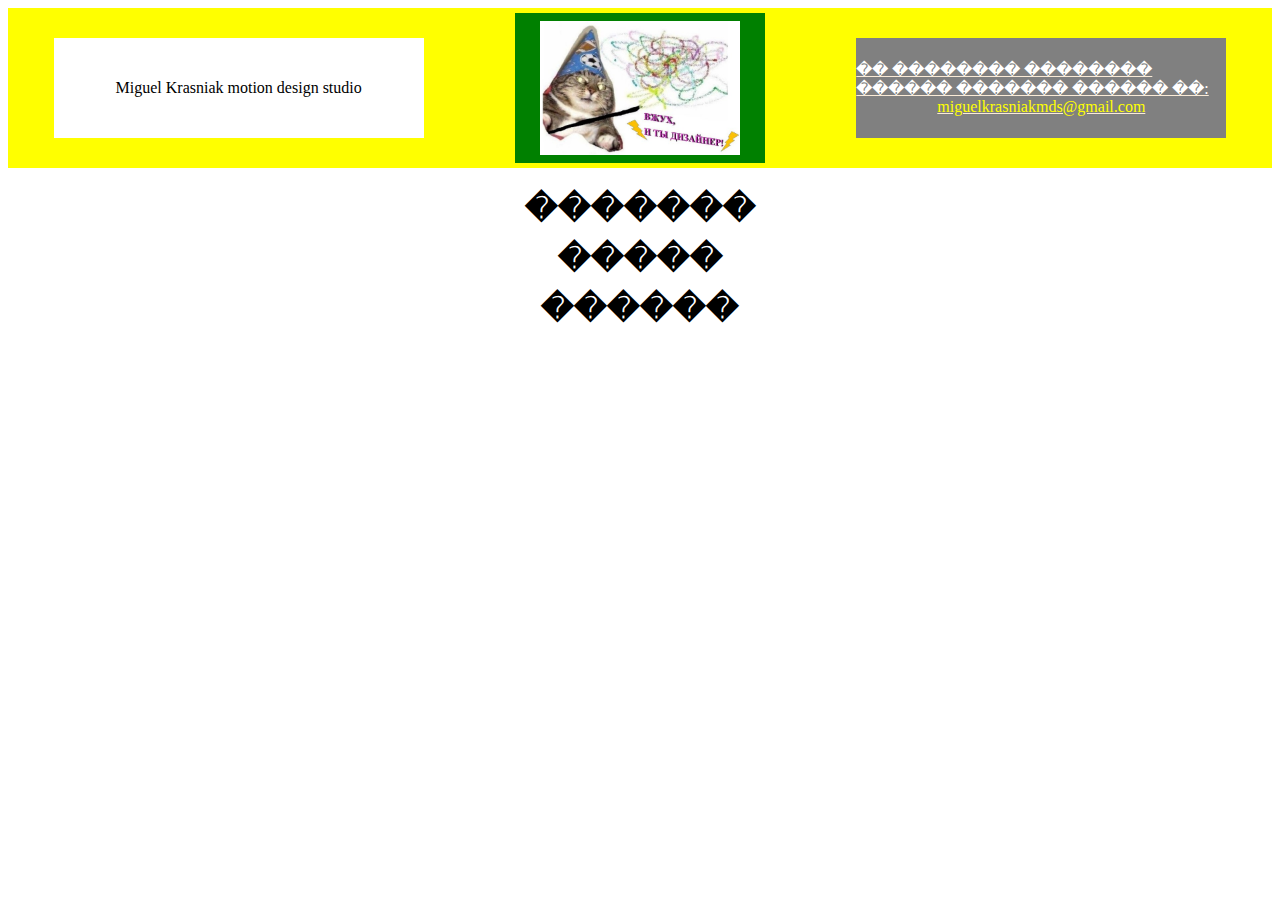
<file: fastStart/index.html>
<!DOCTYPE html>
<html lang="en">
<head>
    <meta charset="UTF-8">
    <meta http-equiv="X-UA-Compatible" content="IE=edge">
    <meta name="viewport" content="width=device-width, initial-scale=1.0">
    <title>M. K. Motion Design</title>
    <link rel="stylesheet" href="/fastStart/main.css">
</head>
<body>
    <section class="hero_header"> 
        <header class="header">
            <a href="#" class="logo">
                <img src="/fastStart/images/header/header_cat_image.jpg" 
                class="logo_pic" alt="M. K. MDS logo" style="width:200px">
            </a>
            <a class="header_title">Miguel Krasniak motion design studio</a>
            <a href="mailto:miguelkrasniakmds@gmail.com" class="mail">
                <div class="mail__title">�� �������� �������� ������ ������� ������ ��:</div>
                <div class="mail__link">miguelkrasniakmds@gmail.com</div>
            </a>
        </header>
            <div class="pics-slider">
                <div class="pics-slider__item">
                    <h1 class="lined-text">
                        <div class="lined-text__word">�������</div>
                        <div class="lined-text__word">�����</div>
                        <div class="lined-text__word">������</div>
                    </h1>
                </div>
            </div>
    </section>
</body>
</html>
</file>
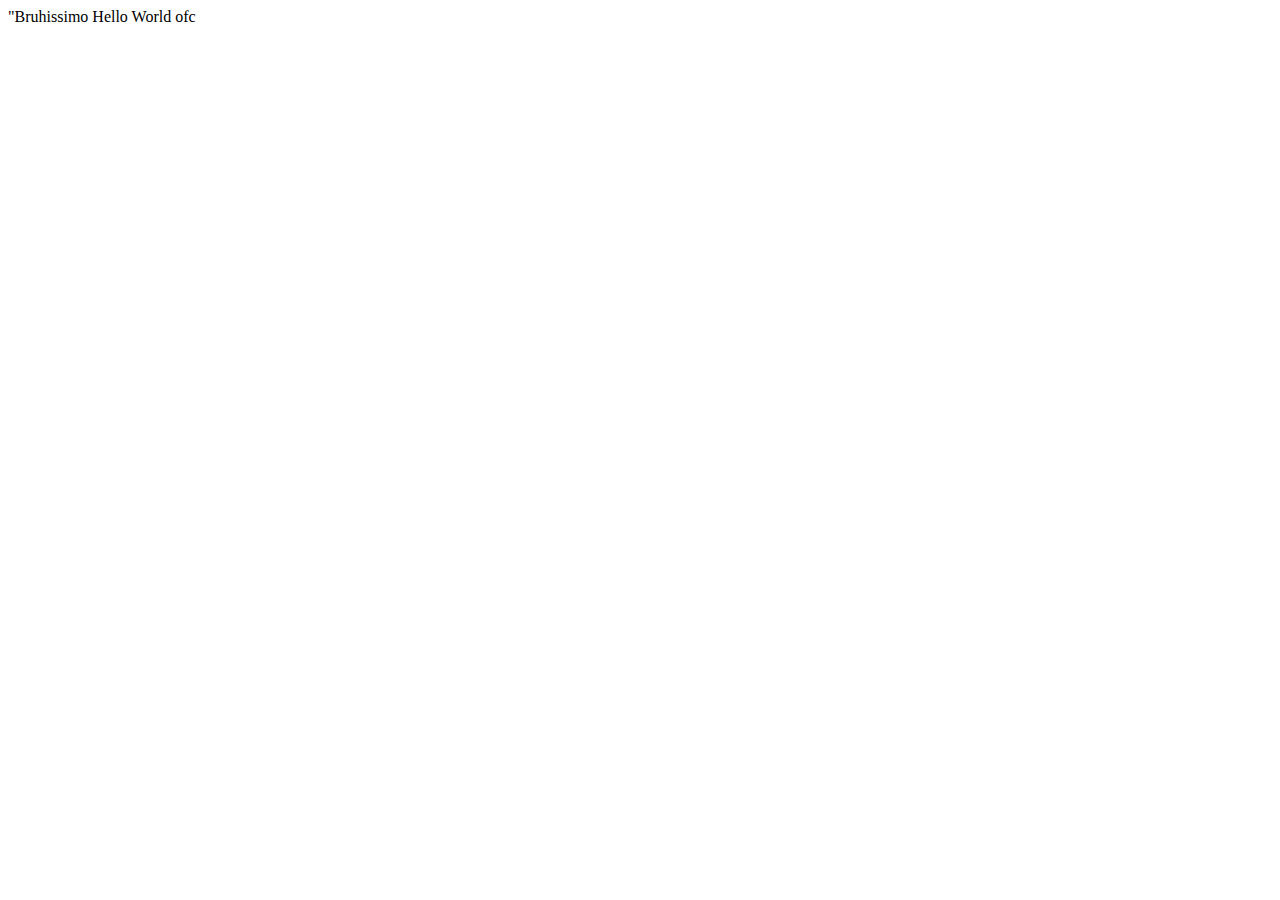
<file: js/lesson1html.html>
<!DOCTYPE html>
<html lang="en">
<head>
    <meta charset="UTF-8">
    <meta http-equiv="X-UA-Compatible" content="IE=edge">
    <meta name="viewport" content="width=device-width, initial-scale=1.0">
    <title>Document</title>
</head>
<body>
"Bruhissimo
Hello World ofc

<script src="lesson1.js"></script>
</body>
</html>
</file>
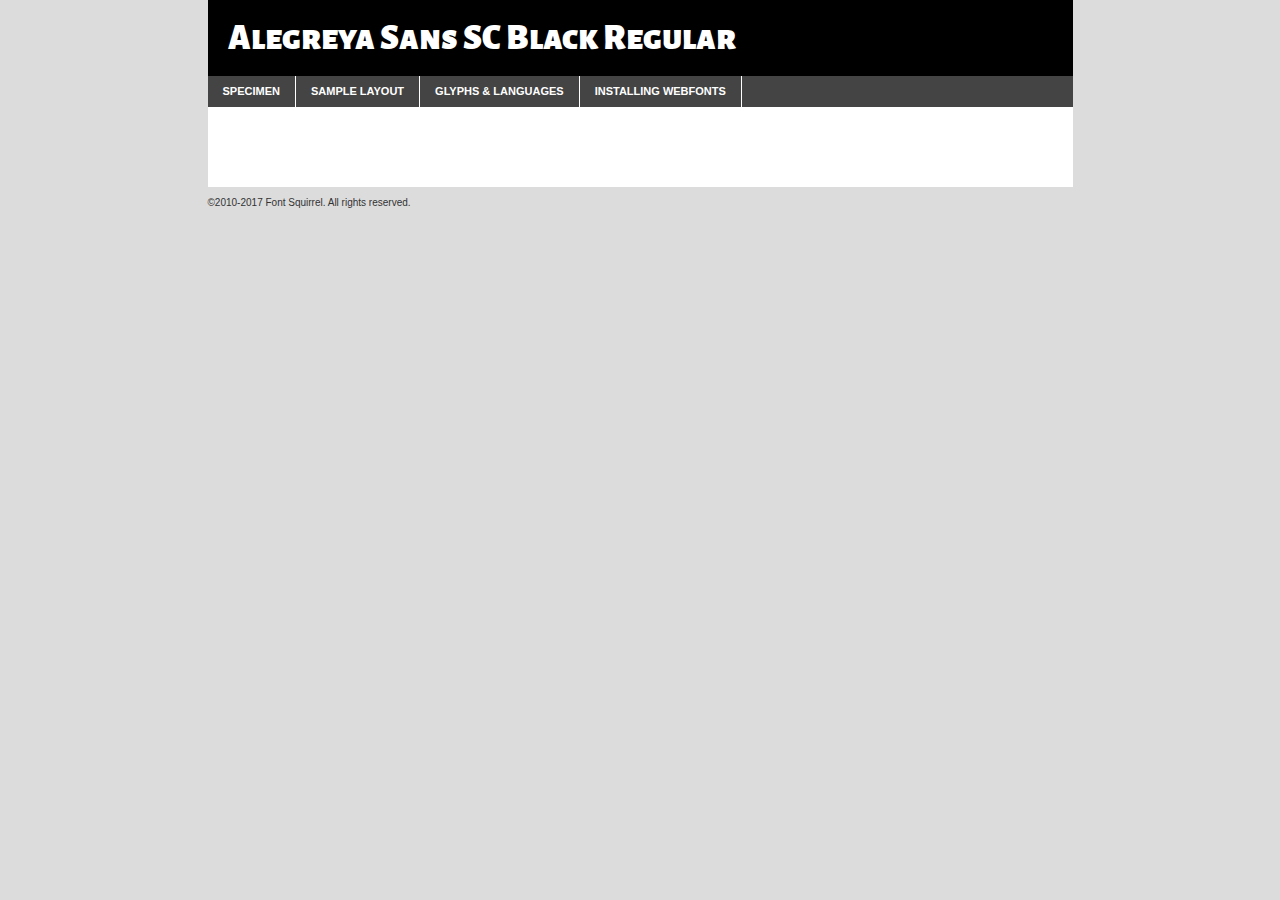
<file: lostshirtsite/sitecontent/lostshirtpsd/fonts/alegreya/alegreyasanssc-black-demo.html>
<!DOCTYPE html PUBLIC "-//W3C//DTD XHTML 1.0 Transitional//EN"
        "http://www.w3.org/TR/xhtml1/DTD/xhtml1-transitional.dtd">

<html xmlns="http://www.w3.org/1999/xhtml" xml:lang="en" lang="en">
<head>
    <meta http-equiv="Content-Type" content="text/html; charset=utf-8"/>
    <script src="http://ajax.googleapis.com/ajax/libs/jquery/1.7.2/jquery.min.js" type="text/javascript" charset="utf-8"></script>
    <script type="text/javascript">
		(function($) {
			$.fn.easyTabs = function(option) {
				var param = jQuery.extend({ fadeSpeed: 'fast', defaultContent: 1, activeClass: 'active' }, option);
				$(this).each(function() {
					var thisId = '#' + this.id;
					if ( param.defaultContent == '' )
					{
						param.defaultContent = 1;
					}
					if ( typeof param.defaultContent == 'number' )
					{
						var defaultTab = $(thisId + ' .tabs li:eq(' + (param.defaultContent - 1) + ') a').attr('href').substr(1);
					}
					else
					{
						var defaultTab = param.defaultContent;
					}
					$(thisId + ' .tabs li a').each(function() {
						var tabToHide = $(this).attr('href').substr(1);
						$('#' + tabToHide).addClass('easytabs-tab-content');
					});
					hideAll();
					changeContent(defaultTab);

					function hideAll() {$(thisId + ' .easytabs-tab-content').hide();}

					function changeContent(tabId)
					{
						hideAll();
						$(thisId + ' .tabs li').removeClass(param.activeClass);
						$(thisId + ' .tabs li a[href=#' + tabId + ']').closest('li').addClass(param.activeClass);
						if ( param.fadeSpeed != 'none' )
						{
							$(thisId + ' #' + tabId).fadeIn(param.fadeSpeed);
						}
						else
						{
							$(thisId + ' #' + tabId).show();
						}
					}

					$(thisId + ' .tabs li').click(function() {
						var tabId = $(this).find('a').attr('href').substr(1);
						changeContent(tabId);
						return false;
					});
				});
			}
		})(jQuery);
    </script>
    <link rel="stylesheet" href="specimen_files/specimen_stylesheet.css" type="text/css" charset="utf-8"/>
    <link rel="stylesheet" href="stylesheet.css" type="text/css" charset="utf-8"/>

    <style type="text/css">
        		body {
			font-family: 'alegreya_sans_scblack';
        		}

            </style>

    <title>Alegreya Sans SC Black Regular Specimen</title>


    <script type="text/javascript" charset="utf-8">
		$(document).ready(function() {
			$('#container').easyTabs({ defaultContent: 1 });
		});
    </script>
</head>

<body>
<div id="container">
    <div id="header">
		Alegreya Sans SC Black Regular    </div>
    <ul class="tabs">
        <li><a href="#specimen">Specimen</a></li>
        <li><a href="#layout">Sample Layout</a></li>
		        <li><a href="#glyphs">Glyphs &amp; Languages</a></li>
        <li><a href="#installing">Installing Webfonts</a></li>

    </ul>

    <div id="main_content">


        <div id="specimen">

            <div class="section">
                <div class="grid12 firstcol">
                    <div class="huge">AaBb</div>
                </div>
            </div>

            <div class="section">
                <div class="glyph_range">A&#x200B;B&#x200b;C&#x200b;D&#x200b;E&#x200b;F&#x200b;G&#x200b;H&#x200b;I&#x200b;J&#x200b;K&#x200b;L&#x200b;M&#x200b;N&#x200b;O&#x200b;P&#x200b;Q&#x200b;R&#x200b;S&#x200b;T&#x200b;U&#x200b;V&#x200b;W&#x200b;X&#x200b;Y&#x200b;Z&#x200b;a&#x200b;b&#x200b;c&#x200b;d&#x200b;e&#x200b;f&#x200b;g&#x200b;h&#x200b;i&#x200b;j&#x200b;k&#x200b;l&#x200b;m&#x200b;n&#x200b;o&#x200b;p&#x200b;q&#x200b;r&#x200b;s&#x200b;t&#x200b;u&#x200b;v&#x200b;w&#x200b;x&#x200b;y&#x200b;z&#x200b;1&#x200b;2&#x200b;3&#x200b;4&#x200b;5&#x200b;6&#x200b;7&#x200b;8&#x200b;9&#x200b;0&#x200b;&amp;&#x200b;.&#x200b;,&#x200b;?&#x200b;!&#x200b;&#64;&#x200b;(&#x200b;)&#x200b;#&#x200b;$&#x200b;%&#x200b;*&#x200b;+&#x200b;-&#x200b;=&#x200b;:&#x200b;;</div>
            </div>
            <div class="section">
                <div class="grid12 firstcol">
                    <table class="sample_table">
                        <tr>
                            <td>10</td>
                            <td class="size10">abcdefghijklmnopqrstuvwxyzABCDEFGHIJKLMNOPQRSTUVWXYZ0123456789abcdefghijklmnopqrstuvwxyzABCDEFGHIJKLMNOPQRSTUVWXYZ0123456789abcdefghijklmnopqrstuvwxyzABCDEFGHIJKLMNOPQRSTUVWXYZ</td>
                        </tr>
                        <tr>
                            <td>11</td>
                            <td class="size11">abcdefghijklmnopqrstuvwxyzABCDEFGHIJKLMNOPQRSTUVWXYZ0123456789abcdefghijklmnopqrstuvwxyzABCDEFGHIJKLMNOPQRSTUVWXYZ0123456789abcdefghijklmnopqrstuvwxyzABCDEFGHIJKLMNOPQRSTUVWXYZ</td>
                        </tr>
                        <tr>
                            <td>12</td>
                            <td class="size12">abcdefghijklmnopqrstuvwxyzABCDEFGHIJKLMNOPQRSTUVWXYZ0123456789abcdefghijklmnopqrstuvwxyzABCDEFGHIJKLMNOPQRSTUVWXYZ0123456789abcdefghijklmnopqrstuvwxyzABCDEFGHIJKLMNOPQRSTUVWXYZ</td>
                        </tr>
                        <tr>
                            <td>13</td>
                            <td class="size13">abcdefghijklmnopqrstuvwxyzABCDEFGHIJKLMNOPQRSTUVWXYZ0123456789abcdefghijklmnopqrstuvwxyzABCDEFGHIJKLMNOPQRSTUVWXYZ0123456789abcdefghijklmnopqrstuvwxyzABCDEFGHIJKLMNOPQRSTUVWXYZ</td>
                        </tr>
                        <tr>
                            <td>14</td>
                            <td class="size14">abcdefghijklmnopqrstuvwxyzABCDEFGHIJKLMNOPQRSTUVWXYZ0123456789abcdefghijklmnopqrstuvwxyzABCDEFGHIJKLMNOPQRSTUVWXYZ0123456789abcdefghijklmnopqrstuvwxyzABCDEFGHIJKLMNOPQRSTUVWXYZ</td>
                        </tr>
                        <tr>
                            <td>16</td>
                            <td class="size16">abcdefghijklmnopqrstuvwxyzABCDEFGHIJKLMNOPQRSTUVWXYZ0123456789abcdefghijklmnopqrstuvwxyzABCDEFGHIJKLMNOPQRSTUVWXYZ</td>
                        </tr>
                        <tr>
                            <td>18</td>
                            <td class="size18">abcdefghijklmnopqrstuvwxyzABCDEFGHIJKLMNOPQRSTUVWXYZ0123456789abcdefghijklmnopqrstuvwxyzABCDEFGHIJKLMNOPQRSTUVWXYZ</td>
                        </tr>
                        <tr>
                            <td>20</td>
                            <td class="size20">abcdefghijklmnopqrstuvwxyzABCDEFGHIJKLMNOPQRSTUVWXYZ0123456789abcdefghijklmnopqrstuvwxyzABCDEFGHIJKLMNOPQRSTUVWXYZ</td>
                        </tr>
                        <tr>
                            <td>24</td>
                            <td class="size24">abcdefghijklmnopqrstuvwxyzABCDEFGHIJKLMNOPQRSTUVWXYZ0123456789abcdefghijklmnopqrstuvwxyzABCDEFGHIJKLMNOPQRSTUVWXYZ</td>
                        </tr>
                        <tr>
                            <td>30</td>
                            <td class="size30">abcdefghijklmnopqrstuvwxyzABCDEFGHIJKLMNOPQRSTUVWXYZ0123456789abcdefghijklmnopqrstuvwxyzABCDEFGHIJKLMNOPQRSTUVWXYZ</td>
                        </tr>
                        <tr>
                            <td>36</td>
                            <td class="size36">abcdefghijklmnopqrstuvwxyzABCDEFGHIJKLMNOPQRSTUVWXYZ0123456789abcdefghijklmnopqrstuvwxyzABCDEFGHIJKLMNOPQRSTUVWXYZ</td>
                        </tr>
                        <tr>
                            <td>48</td>
                            <td class="size48">abcdefghijklmnopqrstuvwxyzABCDEFGHIJKLMNOPQRSTUVWXYZ0123456789abcdefghijklmnopqrstuvwxyzABCDEFGHIJKLMNOPQRSTUVWXYZ</td>
                        </tr>
                        <tr>
                            <td>60</td>
                            <td class="size60">abcdefghijklmnopqrstuvwxyzABCDEFGHIJKLMNOPQRSTUVWXYZ0123456789abcdefghijklmnopqrstuvwxyzABCDEFGHIJKLMNOPQRSTUVWXYZ</td>
                        </tr>
                        <tr>
                            <td>72</td>
                            <td class="size72">abcdefghijklmnopqrstuvwxyzABCDEFGHIJKLMNOPQRSTUVWXYZ0123456789abcdefghijklmnopqrstuvwxyzABCDEFGHIJKLMNOPQRSTUVWXYZ</td>
                        </tr>
                        <tr>
                            <td>90</td>
                            <td class="size90">abcdefghijklmnopqrstuvwxyzABCDEFGHIJKLMNOPQRSTUVWXYZ0123456789abcdefghijklmnopqrstuvwxyzABCDEFGHIJKLMNOPQRSTUVWXYZ</td>
                        </tr>
                    </table>

                </div>

            </div>


            <div class="section" id="bodycomparison">


                <div id="xheight">
                    <div class="fontbody">&#x25FC;&#x25FC;&#x25FC;&#x25FC;&#x25FC;&#x25FC;&#x25FC;&#x25FC;&#x25FC;&#x25FC;&#x25FC;&#x25FC;&#x25FC;&#x25FC;&#x25FC;&#x25FC;&#x25FC;&#x25FC;&#x25FC;&#x25FC;&#x25FC;&#x25FC;&#x25FC;&#x25FC;&#x25FC;&#x25FC;&#x25FC;&#x25FC;&#x25FC;&#x25FC;&#x25FC;&#x25FC;&#x25FC;&#x25FC;&#x25FC;&#x25FC;&#x25FC;&#x25FC;&#x25FC;&#x25FC;&#x25FC;&#x25FC;&#x25FC;&#x25FC;&#x25FC;&#x25FC;&#x25FC;&#x25FC;&#x25FC;&#x25FC;&#x25FC;&#x25FC;&#x25FC;&#x25FC;&#x25FC;&#x25FC;&#x25FC;&#x25FC;&#x25FC;&#x25FC;&#x25FC;&#x25FC;&#x25FC;&#x25FC;&#x25FC;&#x25FC;&#x25FC;&#x25FC;&#x25FC;&#x25FC;&#x25FC;&#x25FC;&#x25FC;&#x25FC;&#x25FC;&#x25FC;&#x25FC;&#x25FC;&#x25FC;&#x25FC;&#x25FC;&#x25FC;&#x25FC;&#x25FC;&#x25FC;&#x25FC;&#x25FC;&#x25FC;&#x25FC;&#x25FC;&#x25FC;&#x25FC;&#x25FC;&#x25FC;&#x25FC;&#x25FC;&#x25FC;&#x25FC;&#x25FC;body</div>
                    <div class="arialbody">body</div>
                    <div class="verdanabody">body</div>
                    <div class="georgiabody">body</div>
                </div>
                <div class="fontbody" style="z-index:1">
                    body<span>Alegreya Sans SC Black Regular</span>
                </div>
                <div class="arialbody" style="z-index:1">
                    body<span>Arial</span>
                </div>
                <div class="verdanabody" style="z-index:1">
                    body<span>Verdana</span>
                </div>
                <div class="georgiabody" style="z-index:1">
                    body<span>Georgia</span>
                </div>


            </div>


            <div class="section psample psample_row1" id="">

                <div class="grid2 firstcol">
                    <p class="size10"><span>10.</span>Aenean lacinia bibendum nulla sed consectetur. Fusce dapibus, tellus ac cursus commodo, tortor mauris condimentum nibh, ut fermentum massa justo sit amet risus. Nullam id dolor id nibh ultricies vehicula ut id elit. Cum sociis natoque penatibus et magnis dis parturient montes, nascetur ridiculus mus. Nulla vitae elit libero, a pharetra augue.</p>

                </div>
                <div class="grid3">
                    <p class="size11"><span>11.</span>Aenean lacinia bibendum nulla sed consectetur. Fusce dapibus, tellus ac cursus commodo, tortor mauris condimentum nibh, ut fermentum massa justo sit amet risus. Nullam id dolor id nibh ultricies vehicula ut id elit. Cum sociis natoque penatibus et magnis dis parturient montes, nascetur ridiculus mus. Nulla vitae elit libero, a pharetra augue.</p>

                </div>
                <div class="grid3">
                    <p class="size12"><span>12.</span>Aenean lacinia bibendum nulla sed consectetur. Fusce dapibus, tellus ac cursus commodo, tortor mauris condimentum nibh, ut fermentum massa justo sit amet risus. Nullam id dolor id nibh ultricies vehicula ut id elit. Cum sociis natoque penatibus et magnis dis parturient montes, nascetur ridiculus mus. Nulla vitae elit libero, a pharetra augue.</p>

                </div>
                <div class="grid4">
                    <p class="size13"><span>13.</span>Aenean lacinia bibendum nulla sed consectetur. Fusce dapibus, tellus ac cursus commodo, tortor mauris condimentum nibh, ut fermentum massa justo sit amet risus. Nullam id dolor id nibh ultricies vehicula ut id elit. Cum sociis natoque penatibus et magnis dis parturient montes, nascetur ridiculus mus. Nulla vitae elit libero, a pharetra augue.</p>

                </div>
                <div class="white_blend"></div>

            </div>
            <div class="section psample psample_row2" id="">
                <div class="grid3 firstcol">
                    <p class="size14"><span>14.</span>Aenean lacinia bibendum nulla sed consectetur. Fusce dapibus, tellus ac cursus commodo, tortor mauris condimentum nibh, ut fermentum massa justo sit amet risus. Nullam id dolor id nibh ultricies vehicula ut id elit. Cum sociis natoque penatibus et magnis dis parturient montes, nascetur ridiculus mus. Nulla vitae elit libero, a pharetra augue.</p>

                </div>
                <div class="grid4">
                    <p class="size16"><span>16.</span>Aenean lacinia bibendum nulla sed consectetur. Fusce dapibus, tellus ac cursus commodo, tortor mauris condimentum nibh, ut fermentum massa justo sit amet risus. Nullam id dolor id nibh ultricies vehicula ut id elit. Cum sociis natoque penatibus et magnis dis parturient montes, nascetur ridiculus mus. Nulla vitae elit libero, a pharetra augue.</p>

                </div>
                <div class="grid5">
                    <p class="size18"><span>18.</span>Aenean lacinia bibendum nulla sed consectetur. Fusce dapibus, tellus ac cursus commodo, tortor mauris condimentum nibh, ut fermentum massa justo sit amet risus. Nullam id dolor id nibh ultricies vehicula ut id elit. Cum sociis natoque penatibus et magnis dis parturient montes, nascetur ridiculus mus. Nulla vitae elit libero, a pharetra augue.</p>

                </div>

                <div class="white_blend"></div>

            </div>

            <div class="section psample psample_row3" id="">
                <div class="grid5 firstcol">
                    <p class="size20"><span>20.</span>Aenean lacinia bibendum nulla sed consectetur. Fusce dapibus, tellus ac cursus commodo, tortor mauris condimentum nibh, ut fermentum massa justo sit amet risus. Nullam id dolor id nibh ultricies vehicula ut id elit. Cum sociis natoque penatibus et magnis dis parturient montes, nascetur ridiculus mus. Nulla vitae elit libero, a pharetra augue.</p>
                </div>
                <div class="grid7">
                    <p class="size24"><span>24.</span>Aenean lacinia bibendum nulla sed consectetur. Fusce dapibus, tellus ac cursus commodo, tortor mauris condimentum nibh, ut fermentum massa justo sit amet risus. Nullam id dolor id nibh ultricies vehicula ut id elit. Cum sociis natoque penatibus et magnis dis parturient montes, nascetur ridiculus mus. Nulla vitae elit libero, a pharetra augue.</p>
                </div>

                <div class="white_blend"></div>

            </div>

            <div class="section psample psample_row4" id="">
                <div class="grid12 firstcol">
                    <p class="size30"><span>30.</span>Aenean lacinia bibendum nulla sed consectetur. Fusce dapibus, tellus ac cursus commodo, tortor mauris condimentum nibh, ut fermentum massa justo sit amet risus. Nullam id dolor id nibh ultricies vehicula ut id elit. Cum sociis natoque penatibus et magnis dis parturient montes, nascetur ridiculus mus. Nulla vitae elit libero, a pharetra augue.</p>
                </div>
                <div class="white_blend"></div>

            </div>


            <div class="section psample psample_row1 fullreverse">
                <div class="grid2 firstcol">
                    <p class="size10"><span>10.</span>Aenean lacinia bibendum nulla sed consectetur. Fusce dapibus, tellus ac cursus commodo, tortor mauris condimentum nibh, ut fermentum massa justo sit amet risus. Nullam id dolor id nibh ultricies vehicula ut id elit. Cum sociis natoque penatibus et magnis dis parturient montes, nascetur ridiculus mus. Nulla vitae elit libero, a pharetra augue.</p>

                </div>
                <div class="grid3">
                    <p class="size11"><span>11.</span>Aenean lacinia bibendum nulla sed consectetur. Fusce dapibus, tellus ac cursus commodo, tortor mauris condimentum nibh, ut fermentum massa justo sit amet risus. Nullam id dolor id nibh ultricies vehicula ut id elit. Cum sociis natoque penatibus et magnis dis parturient montes, nascetur ridiculus mus. Nulla vitae elit libero, a pharetra augue.</p>

                </div>
                <div class="grid3">
                    <p class="size12"><span>12.</span>Aenean lacinia bibendum nulla sed consectetur. Fusce dapibus, tellus ac cursus commodo, tortor mauris condimentum nibh, ut fermentum massa justo sit amet risus. Nullam id dolor id nibh ultricies vehicula ut id elit. Cum sociis natoque penatibus et magnis dis parturient montes, nascetur ridiculus mus. Nulla vitae elit libero, a pharetra augue.</p>

                </div>
                <div class="grid4">
                    <p class="size13"><span>13.</span>Aenean lacinia bibendum nulla sed consectetur. Fusce dapibus, tellus ac cursus commodo, tortor mauris condimentum nibh, ut fermentum massa justo sit amet risus. Nullam id dolor id nibh ultricies vehicula ut id elit. Cum sociis natoque penatibus et magnis dis parturient montes, nascetur ridiculus mus. Nulla vitae elit libero, a pharetra augue.</p>

                </div>
                <div class="black_blend"></div>

            </div>

            <div class="section psample psample_row2 fullreverse">
                <div class="grid3 firstcol">
                    <p class="size14"><span>14.</span>Aenean lacinia bibendum nulla sed consectetur. Fusce dapibus, tellus ac cursus commodo, tortor mauris condimentum nibh, ut fermentum massa justo sit amet risus. Nullam id dolor id nibh ultricies vehicula ut id elit. Cum sociis natoque penatibus et magnis dis parturient montes, nascetur ridiculus mus. Nulla vitae elit libero, a pharetra augue.</p>

                </div>
                <div class="grid4">
                    <p class="size16"><span>16.</span>Aenean lacinia bibendum nulla sed consectetur. Fusce dapibus, tellus ac cursus commodo, tortor mauris condimentum nibh, ut fermentum massa justo sit amet risus. Nullam id dolor id nibh ultricies vehicula ut id elit. Cum sociis natoque penatibus et magnis dis parturient montes, nascetur ridiculus mus. Nulla vitae elit libero, a pharetra augue.</p>

                </div>
                <div class="grid5">
                    <p class="size18"><span>18.</span>Aenean lacinia bibendum nulla sed consectetur. Fusce dapibus, tellus ac cursus commodo, tortor mauris condimentum nibh, ut fermentum massa justo sit amet risus. Nullam id dolor id nibh ultricies vehicula ut id elit. Cum sociis natoque penatibus et magnis dis parturient montes, nascetur ridiculus mus. Nulla vitae elit libero, a pharetra augue.</p>

                </div>
                <div class="black_blend"></div>

            </div>

            <div class="section psample fullreverse psample_row3" id="">
                <div class="grid5 firstcol">
                    <p class="size20"><span>20.</span>Aenean lacinia bibendum nulla sed consectetur. Fusce dapibus, tellus ac cursus commodo, tortor mauris condimentum nibh, ut fermentum massa justo sit amet risus. Nullam id dolor id nibh ultricies vehicula ut id elit. Cum sociis natoque penatibus et magnis dis parturient montes, nascetur ridiculus mus. Nulla vitae elit libero, a pharetra augue.</p>
                </div>
                <div class="grid7">
                    <p class="size24"><span>24.</span>Aenean lacinia bibendum nulla sed consectetur. Fusce dapibus, tellus ac cursus commodo, tortor mauris condimentum nibh, ut fermentum massa justo sit amet risus. Nullam id dolor id nibh ultricies vehicula ut id elit. Cum sociis natoque penatibus et magnis dis parturient montes, nascetur ridiculus mus. Nulla vitae elit libero, a pharetra augue.</p>
                </div>

                <div class="black_blend"></div>

            </div>

            <div class="section psample fullreverse psample_row4" id="" style="border-bottom: 20px #000 solid;">
                <div class="grid12 firstcol">
                    <p class="size30"><span>30.</span>Aenean lacinia bibendum nulla sed consectetur. Fusce dapibus, tellus ac cursus commodo, tortor mauris condimentum nibh, ut fermentum massa justo sit amet risus. Nullam id dolor id nibh ultricies vehicula ut id elit. Cum sociis natoque penatibus et magnis dis parturient montes, nascetur ridiculus mus. Nulla vitae elit libero, a pharetra augue.</p>
                </div>
                <div class="black_blend"></div>

            </div>


        </div>

        <div id="layout">

            <div class="section">

                <div class="grid12 firstcol">
                    <h1>Lorem Ipsum Dolor</h1>
                    <h2>Etiam porta sem malesuada magna mollis euismod</h2>

                    <p class="byline">By <a href="#link">Aenean Lacinia</a></p>
                </div>
            </div>
            <div class="section">
                <div class="grid8 firstcol">
                    <p class="large">Donec sed odio dui. Morbi leo risus, porta ac consectetur ac, vestibulum at eros. Fusce dapibus, tellus ac cursus commodo, tortor mauris condimentum nibh, ut fermentum massa justo sit amet risus. </p>


                    <h3>Pellentesque ornare sem</h3>

                    <p>Maecenas sed diam eget risus varius blandit sit amet non magna. Maecenas faucibus mollis interdum. Donec ullamcorper nulla non metus auctor fringilla. Nullam id dolor id nibh ultricies vehicula ut id elit. Nullam id dolor id nibh ultricies vehicula ut id elit. </p>

                    <p>Aenean eu leo quam. Pellentesque ornare sem lacinia quam venenatis vestibulum. Lorem ipsum dolor sit amet, consectetur adipiscing elit. Cum sociis natoque penatibus et magnis dis parturient montes, nascetur ridiculus mus. </p>

                    <p>Nulla vitae elit libero, a pharetra augue. Praesent commodo cursus magna, vel scelerisque nisl consectetur et. Aenean lacinia bibendum nulla sed consectetur. </p>

                    <p>Nullam quis risus eget urna mollis ornare vel eu leo. Nullam quis risus eget urna mollis ornare vel eu leo. Maecenas sed diam eget risus varius blandit sit amet non magna. Donec ullamcorper nulla non metus auctor fringilla. </p>

                    <h3>Cras mattis consectetur</h3>

                    <p>Aenean eu leo quam. Pellentesque ornare sem lacinia quam venenatis vestibulum. Aenean lacinia bibendum nulla sed consectetur. Integer posuere erat a ante venenatis dapibus posuere velit aliquet. Cras mattis consectetur purus sit amet fermentum. </p>

                    <p>Nullam id dolor id nibh ultricies vehicula ut id elit. Nullam quis risus eget urna mollis ornare vel eu leo. Cras mattis consectetur purus sit amet fermentum.</p>
                </div>

                <div class="grid4 sidebar">

                    <div class="box reverse">
                        <p class="last">Nullam quis risus eget urna mollis ornare vel eu leo. Donec ullamcorper nulla non metus auctor fringilla. Cras mattis consectetur purus sit amet fermentum. Sed posuere consectetur est at lobortis. Lorem ipsum dolor sit amet, consectetur adipiscing elit. </p>
                    </div>

                    <p class="caption">Maecenas sed diam eget risus varius.</p>

                    <p>Vestibulum id ligula porta felis euismod semper. Integer posuere erat a ante venenatis dapibus posuere velit aliquet. Vestibulum id ligula porta felis euismod semper. Sed posuere consectetur est at lobortis. Maecenas sed diam eget risus varius blandit sit amet non magna. Fusce dapibus, tellus ac cursus commodo, tortor mauris condimentum nibh, ut fermentum massa justo sit amet risus. </p>


                    <p>Duis mollis, est non commodo luctus, nisi erat porttitor ligula, eget lacinia odio sem nec elit. Aenean lacinia bibendum nulla sed consectetur. Vivamus sagittis lacus vel augue laoreet rutrum faucibus dolor auctor. Aenean lacinia bibendum nulla sed consectetur. Nullam quis risus eget urna mollis ornare vel eu leo. </p>

                    <p>Praesent commodo cursus magna, vel scelerisque nisl consectetur et. Donec ullamcorper nulla non metus auctor fringilla. Maecenas faucibus mollis interdum. Fusce dapibus, tellus ac cursus commodo, tortor mauris condimentum nibh, ut fermentum massa justo sit amet risus. </p>

                </div>
            </div>

        </div>


		

        <div id="glyphs">
            <div class="section">
                <div class="grid12 firstcol">

                    <h1>Language Support</h1>
                    <p>The subset of Alegreya Sans SC Black Regular in this kit supports the following languages:<br/>

						Cyrillic, English, Arrernte, Bislama, Cebuano, Fijian, Gilbertese, Hmong, Ibanag, Iloko_ilokano, Interglossa_glosa, Interlingua, Lojban, Norfolk_pitcairnese, Oromo, Rotokas, Seychelles_creole, Shona, Somali, Southern_ndebele, Swahili, Swati_swazi, Tok_pisin, Turkmen_cyrillic, Uyghur_cyrillic, Votic_cyrillic, Warlpiri, Xhosa, Zulu, Latinbasic, Ubasic, Demo, Moldovan                    </p>
                    <h1>Glyph Chart</h1>
                    <p>The subset of Alegreya Sans SC Black Regular in this kit includes all the glyphs listed below. Unicode entities are included above each glyph to help you insert individual characters into your layout.</p>
                    <div id="glyph_chart">

																				                                <div><p>&amp;#13;</p>&#13;</div>
																				                                <div><p>&amp;#32;</p>&#32;</div>
																				                                <div><p>&amp;#33;</p>&#33;</div>
																				                                <div><p>&amp;#34;</p>&#34;</div>
																				                                <div><p>&amp;#35;</p>&#35;</div>
																				                                <div><p>&amp;#36;</p>&#36;</div>
																				                                <div><p>&amp;#37;</p>&#37;</div>
																				                                <div><p>&amp;#38;</p>&#38;</div>
																				                                <div><p>&amp;#39;</p>&#39;</div>
																				                                <div><p>&amp;#40;</p>&#40;</div>
																				                                <div><p>&amp;#41;</p>&#41;</div>
																				                                <div><p>&amp;#42;</p>&#42;</div>
																				                                <div><p>&amp;#43;</p>&#43;</div>
																				                                <div><p>&amp;#44;</p>&#44;</div>
																				                                <div><p>&amp;#45;</p>&#45;</div>
																				                                <div><p>&amp;#46;</p>&#46;</div>
																				                                <div><p>&amp;#47;</p>&#47;</div>
																				                                <div><p>&amp;#48;</p>&#48;</div>
																				                                <div><p>&amp;#49;</p>&#49;</div>
																				                                <div><p>&amp;#50;</p>&#50;</div>
																				                                <div><p>&amp;#51;</p>&#51;</div>
																				                                <div><p>&amp;#52;</p>&#52;</div>
																				                                <div><p>&amp;#53;</p>&#53;</div>
																				                                <div><p>&amp;#54;</p>&#54;</div>
																				                                <div><p>&amp;#55;</p>&#55;</div>
																				                                <div><p>&amp;#56;</p>&#56;</div>
																				                                <div><p>&amp;#57;</p>&#57;</div>
																				                                <div><p>&amp;#58;</p>&#58;</div>
																				                                <div><p>&amp;#59;</p>&#59;</div>
																				                                <div><p>&amp;#60;</p>&#60;</div>
																				                                <div><p>&amp;#61;</p>&#61;</div>
																				                                <div><p>&amp;#62;</p>&#62;</div>
																				                                <div><p>&amp;#63;</p>&#63;</div>
																				                                <div><p>&amp;#64;</p>&#64;</div>
																				                                <div><p>&amp;#65;</p>&#65;</div>
																				                                <div><p>&amp;#66;</p>&#66;</div>
																				                                <div><p>&amp;#67;</p>&#67;</div>
																				                                <div><p>&amp;#68;</p>&#68;</div>
																				                                <div><p>&amp;#69;</p>&#69;</div>
																				                                <div><p>&amp;#70;</p>&#70;</div>
																				                                <div><p>&amp;#71;</p>&#71;</div>
																				                                <div><p>&amp;#72;</p>&#72;</div>
																				                                <div><p>&amp;#73;</p>&#73;</div>
																				                                <div><p>&amp;#74;</p>&#74;</div>
																				                                <div><p>&amp;#75;</p>&#75;</div>
																				                                <div><p>&amp;#76;</p>&#76;</div>
																				                                <div><p>&amp;#77;</p>&#77;</div>
																				                                <div><p>&amp;#78;</p>&#78;</div>
																				                                <div><p>&amp;#79;</p>&#79;</div>
																				                                <div><p>&amp;#80;</p>&#80;</div>
																				                                <div><p>&amp;#81;</p>&#81;</div>
																				                                <div><p>&amp;#82;</p>&#82;</div>
																				                                <div><p>&amp;#83;</p>&#83;</div>
																				                                <div><p>&amp;#84;</p>&#84;</div>
																				                                <div><p>&amp;#85;</p>&#85;</div>
																				                                <div><p>&amp;#86;</p>&#86;</div>
																				                                <div><p>&amp;#87;</p>&#87;</div>
																				                                <div><p>&amp;#88;</p>&#88;</div>
																				                                <div><p>&amp;#89;</p>&#89;</div>
																				                                <div><p>&amp;#90;</p>&#90;</div>
																				                                <div><p>&amp;#91;</p>&#91;</div>
																				                                <div><p>&amp;#92;</p>&#92;</div>
																				                                <div><p>&amp;#93;</p>&#93;</div>
																				                                <div><p>&amp;#94;</p>&#94;</div>
																				                                <div><p>&amp;#95;</p>&#95;</div>
																				                                <div><p>&amp;#96;</p>&#96;</div>
																				                                <div><p>&amp;#97;</p>&#97;</div>
																				                                <div><p>&amp;#98;</p>&#98;</div>
																				                                <div><p>&amp;#99;</p>&#99;</div>
																				                                <div><p>&amp;#100;</p>&#100;</div>
																				                                <div><p>&amp;#101;</p>&#101;</div>
																				                                <div><p>&amp;#102;</p>&#102;</div>
																				                                <div><p>&amp;#103;</p>&#103;</div>
																				                                <div><p>&amp;#104;</p>&#104;</div>
																				                                <div><p>&amp;#105;</p>&#105;</div>
																				                                <div><p>&amp;#106;</p>&#106;</div>
																				                                <div><p>&amp;#107;</p>&#107;</div>
																				                                <div><p>&amp;#108;</p>&#108;</div>
																				                                <div><p>&amp;#109;</p>&#109;</div>
																				                                <div><p>&amp;#110;</p>&#110;</div>
																				                                <div><p>&amp;#111;</p>&#111;</div>
																				                                <div><p>&amp;#112;</p>&#112;</div>
																				                                <div><p>&amp;#113;</p>&#113;</div>
																				                                <div><p>&amp;#114;</p>&#114;</div>
																				                                <div><p>&amp;#115;</p>&#115;</div>
																				                                <div><p>&amp;#116;</p>&#116;</div>
																				                                <div><p>&amp;#117;</p>&#117;</div>
																				                                <div><p>&amp;#118;</p>&#118;</div>
																				                                <div><p>&amp;#119;</p>&#119;</div>
																				                                <div><p>&amp;#120;</p>&#120;</div>
																				                                <div><p>&amp;#121;</p>&#121;</div>
																				                                <div><p>&amp;#122;</p>&#122;</div>
																				                                <div><p>&amp;#123;</p>&#123;</div>
																				                                <div><p>&amp;#124;</p>&#124;</div>
																				                                <div><p>&amp;#125;</p>&#125;</div>
																				                                <div><p>&amp;#126;</p>&#126;</div>
																				                                <div><p>&amp;#160;</p>&#160;</div>
																				                                <div><p>&amp;#162;</p>&#162;</div>
																				                                <div><p>&amp;#163;</p>&#163;</div>
																				                                <div><p>&amp;#165;</p>&#165;</div>
																				                                <div><p>&amp;#168;</p>&#168;</div>
																				                                <div><p>&amp;#169;</p>&#169;</div>
																				                                <div><p>&amp;#171;</p>&#171;</div>
																				                                <div><p>&amp;#173;</p>&#173;</div>
																				                                <div><p>&amp;#174;</p>&#174;</div>
																				                                <div><p>&amp;#180;</p>&#180;</div>
																				                                <div><p>&amp;#184;</p>&#184;</div>
																				                                <div><p>&amp;#187;</p>&#187;</div>
																				                                <div><p>&amp;#710;</p>&#710;</div>
																				                                <div><p>&amp;#730;</p>&#730;</div>
																				                                <div><p>&amp;#732;</p>&#732;</div>
																				                                <div><p>&amp;#1024;</p>&#1024;</div>
																				                                <div><p>&amp;#1025;</p>&#1025;</div>
																				                                <div><p>&amp;#1026;</p>&#1026;</div>
																				                                <div><p>&amp;#1027;</p>&#1027;</div>
																				                                <div><p>&amp;#1028;</p>&#1028;</div>
																				                                <div><p>&amp;#1029;</p>&#1029;</div>
																				                                <div><p>&amp;#1030;</p>&#1030;</div>
																				                                <div><p>&amp;#1031;</p>&#1031;</div>
																				                                <div><p>&amp;#1032;</p>&#1032;</div>
																				                                <div><p>&amp;#1033;</p>&#1033;</div>
																				                                <div><p>&amp;#1034;</p>&#1034;</div>
																				                                <div><p>&amp;#1035;</p>&#1035;</div>
																				                                <div><p>&amp;#1036;</p>&#1036;</div>
																				                                <div><p>&amp;#1037;</p>&#1037;</div>
																				                                <div><p>&amp;#1038;</p>&#1038;</div>
																				                                <div><p>&amp;#1039;</p>&#1039;</div>
																				                                <div><p>&amp;#1040;</p>&#1040;</div>
																				                                <div><p>&amp;#1041;</p>&#1041;</div>
																				                                <div><p>&amp;#1042;</p>&#1042;</div>
																				                                <div><p>&amp;#1043;</p>&#1043;</div>
																				                                <div><p>&amp;#1044;</p>&#1044;</div>
																				                                <div><p>&amp;#1045;</p>&#1045;</div>
																				                                <div><p>&amp;#1046;</p>&#1046;</div>
																				                                <div><p>&amp;#1047;</p>&#1047;</div>
																				                                <div><p>&amp;#1048;</p>&#1048;</div>
																				                                <div><p>&amp;#1049;</p>&#1049;</div>
																				                                <div><p>&amp;#1050;</p>&#1050;</div>
																				                                <div><p>&amp;#1051;</p>&#1051;</div>
																				                                <div><p>&amp;#1052;</p>&#1052;</div>
																				                                <div><p>&amp;#1053;</p>&#1053;</div>
																				                                <div><p>&amp;#1054;</p>&#1054;</div>
																				                                <div><p>&amp;#1055;</p>&#1055;</div>
																				                                <div><p>&amp;#1056;</p>&#1056;</div>
																				                                <div><p>&amp;#1057;</p>&#1057;</div>
																				                                <div><p>&amp;#1058;</p>&#1058;</div>
																				                                <div><p>&amp;#1059;</p>&#1059;</div>
																				                                <div><p>&amp;#1060;</p>&#1060;</div>
																				                                <div><p>&amp;#1061;</p>&#1061;</div>
																				                                <div><p>&amp;#1062;</p>&#1062;</div>
																				                                <div><p>&amp;#1063;</p>&#1063;</div>
																				                                <div><p>&amp;#1064;</p>&#1064;</div>
																				                                <div><p>&amp;#1065;</p>&#1065;</div>
																				                                <div><p>&amp;#1066;</p>&#1066;</div>
																				                                <div><p>&amp;#1067;</p>&#1067;</div>
																				                                <div><p>&amp;#1068;</p>&#1068;</div>
																				                                <div><p>&amp;#1069;</p>&#1069;</div>
																				                                <div><p>&amp;#1070;</p>&#1070;</div>
																				                                <div><p>&amp;#1071;</p>&#1071;</div>
																				                                <div><p>&amp;#1072;</p>&#1072;</div>
																				                                <div><p>&amp;#1073;</p>&#1073;</div>
																				                                <div><p>&amp;#1074;</p>&#1074;</div>
																				                                <div><p>&amp;#1075;</p>&#1075;</div>
																				                                <div><p>&amp;#1076;</p>&#1076;</div>
																				                                <div><p>&amp;#1077;</p>&#1077;</div>
																				                                <div><p>&amp;#1078;</p>&#1078;</div>
																				                                <div><p>&amp;#1079;</p>&#1079;</div>
																				                                <div><p>&amp;#1080;</p>&#1080;</div>
																				                                <div><p>&amp;#1081;</p>&#1081;</div>
																				                                <div><p>&amp;#1082;</p>&#1082;</div>
																				                                <div><p>&amp;#1083;</p>&#1083;</div>
																				                                <div><p>&amp;#1084;</p>&#1084;</div>
																				                                <div><p>&amp;#1085;</p>&#1085;</div>
																				                                <div><p>&amp;#1086;</p>&#1086;</div>
																				                                <div><p>&amp;#1087;</p>&#1087;</div>
																				                                <div><p>&amp;#1088;</p>&#1088;</div>
																				                                <div><p>&amp;#1089;</p>&#1089;</div>
																				                                <div><p>&amp;#1090;</p>&#1090;</div>
																				                                <div><p>&amp;#1091;</p>&#1091;</div>
																				                                <div><p>&amp;#1092;</p>&#1092;</div>
																				                                <div><p>&amp;#1093;</p>&#1093;</div>
																				                                <div><p>&amp;#1094;</p>&#1094;</div>
																				                                <div><p>&amp;#1095;</p>&#1095;</div>
																				                                <div><p>&amp;#1096;</p>&#1096;</div>
																				                                <div><p>&amp;#1097;</p>&#1097;</div>
																				                                <div><p>&amp;#1098;</p>&#1098;</div>
																				                                <div><p>&amp;#1099;</p>&#1099;</div>
																				                                <div><p>&amp;#1100;</p>&#1100;</div>
																				                                <div><p>&amp;#1101;</p>&#1101;</div>
																				                                <div><p>&amp;#1102;</p>&#1102;</div>
																				                                <div><p>&amp;#1103;</p>&#1103;</div>
																				                                <div><p>&amp;#1104;</p>&#1104;</div>
																				                                <div><p>&amp;#1105;</p>&#1105;</div>
																				                                <div><p>&amp;#1106;</p>&#1106;</div>
																				                                <div><p>&amp;#1107;</p>&#1107;</div>
																				                                <div><p>&amp;#1108;</p>&#1108;</div>
																				                                <div><p>&amp;#1109;</p>&#1109;</div>
																				                                <div><p>&amp;#1110;</p>&#1110;</div>
																				                                <div><p>&amp;#1111;</p>&#1111;</div>
																				                                <div><p>&amp;#1112;</p>&#1112;</div>
																				                                <div><p>&amp;#1113;</p>&#1113;</div>
																				                                <div><p>&amp;#1114;</p>&#1114;</div>
																				                                <div><p>&amp;#1115;</p>&#1115;</div>
																				                                <div><p>&amp;#1116;</p>&#1116;</div>
																				                                <div><p>&amp;#1117;</p>&#1117;</div>
																				                                <div><p>&amp;#1118;</p>&#1118;</div>
																				                                <div><p>&amp;#1119;</p>&#1119;</div>
																				                                <div><p>&amp;#1122;</p>&#1122;</div>
																				                                <div><p>&amp;#1123;</p>&#1123;</div>
																				                                <div><p>&amp;#1130;</p>&#1130;</div>
																				                                <div><p>&amp;#1131;</p>&#1131;</div>
																				                                <div><p>&amp;#1138;</p>&#1138;</div>
																				                                <div><p>&amp;#1139;</p>&#1139;</div>
																				                                <div><p>&amp;#1140;</p>&#1140;</div>
																				                                <div><p>&amp;#1141;</p>&#1141;</div>
																				                                <div><p>&amp;#1168;</p>&#1168;</div>
																				                                <div><p>&amp;#1169;</p>&#1169;</div>
																				                                <div><p>&amp;#1170;</p>&#1170;</div>
																				                                <div><p>&amp;#1171;</p>&#1171;</div>
																				                                <div><p>&amp;#1172;</p>&#1172;</div>
																				                                <div><p>&amp;#1173;</p>&#1173;</div>
																				                                <div><p>&amp;#1174;</p>&#1174;</div>
																				                                <div><p>&amp;#1175;</p>&#1175;</div>
																				                                <div><p>&amp;#1176;</p>&#1176;</div>
																				                                <div><p>&amp;#1177;</p>&#1177;</div>
																				                                <div><p>&amp;#1178;</p>&#1178;</div>
																				                                <div><p>&amp;#1179;</p>&#1179;</div>
																				                                <div><p>&amp;#1180;</p>&#1180;</div>
																				                                <div><p>&amp;#1181;</p>&#1181;</div>
																				                                <div><p>&amp;#1184;</p>&#1184;</div>
																				                                <div><p>&amp;#1185;</p>&#1185;</div>
																				                                <div><p>&amp;#1186;</p>&#1186;</div>
																				                                <div><p>&amp;#1187;</p>&#1187;</div>
																				                                <div><p>&amp;#1188;</p>&#1188;</div>
																				                                <div><p>&amp;#1189;</p>&#1189;</div>
																				                                <div><p>&amp;#1194;</p>&#1194;</div>
																				                                <div><p>&amp;#1195;</p>&#1195;</div>
																				                                <div><p>&amp;#1198;</p>&#1198;</div>
																				                                <div><p>&amp;#1199;</p>&#1199;</div>
																				                                <div><p>&amp;#1200;</p>&#1200;</div>
																				                                <div><p>&amp;#1201;</p>&#1201;</div>
																				                                <div><p>&amp;#1202;</p>&#1202;</div>
																				                                <div><p>&amp;#1203;</p>&#1203;</div>
																				                                <div><p>&amp;#1206;</p>&#1206;</div>
																				                                <div><p>&amp;#1207;</p>&#1207;</div>
																				                                <div><p>&amp;#1208;</p>&#1208;</div>
																				                                <div><p>&amp;#1209;</p>&#1209;</div>
																				                                <div><p>&amp;#1210;</p>&#1210;</div>
																				                                <div><p>&amp;#1211;</p>&#1211;</div>
																				                                <div><p>&amp;#1216;</p>&#1216;</div>
																				                                <div><p>&amp;#1217;</p>&#1217;</div>
																				                                <div><p>&amp;#1218;</p>&#1218;</div>
																				                                <div><p>&amp;#1227;</p>&#1227;</div>
																				                                <div><p>&amp;#1228;</p>&#1228;</div>
																				                                <div><p>&amp;#1231;</p>&#1231;</div>
																				                                <div><p>&amp;#1232;</p>&#1232;</div>
																				                                <div><p>&amp;#1233;</p>&#1233;</div>
																				                                <div><p>&amp;#1234;</p>&#1234;</div>
																				                                <div><p>&amp;#1235;</p>&#1235;</div>
																				                                <div><p>&amp;#1236;</p>&#1236;</div>
																				                                <div><p>&amp;#1237;</p>&#1237;</div>
																				                                <div><p>&amp;#1238;</p>&#1238;</div>
																				                                <div><p>&amp;#1239;</p>&#1239;</div>
																				                                <div><p>&amp;#1240;</p>&#1240;</div>
																				                                <div><p>&amp;#1241;</p>&#1241;</div>
																				                                <div><p>&amp;#1244;</p>&#1244;</div>
																				                                <div><p>&amp;#1245;</p>&#1245;</div>
																				                                <div><p>&amp;#1246;</p>&#1246;</div>
																				                                <div><p>&amp;#1247;</p>&#1247;</div>
																				                                <div><p>&amp;#1250;</p>&#1250;</div>
																				                                <div><p>&amp;#1251;</p>&#1251;</div>
																				                                <div><p>&amp;#1252;</p>&#1252;</div>
																				                                <div><p>&amp;#1253;</p>&#1253;</div>
																				                                <div><p>&amp;#1254;</p>&#1254;</div>
																				                                <div><p>&amp;#1255;</p>&#1255;</div>
																				                                <div><p>&amp;#1256;</p>&#1256;</div>
																				                                <div><p>&amp;#1257;</p>&#1257;</div>
																				                                <div><p>&amp;#1262;</p>&#1262;</div>
																				                                <div><p>&amp;#1263;</p>&#1263;</div>
																				                                <div><p>&amp;#1264;</p>&#1264;</div>
																				                                <div><p>&amp;#1265;</p>&#1265;</div>
																				                                <div><p>&amp;#1266;</p>&#1266;</div>
																				                                <div><p>&amp;#1267;</p>&#1267;</div>
																				                                <div><p>&amp;#1268;</p>&#1268;</div>
																				                                <div><p>&amp;#1269;</p>&#1269;</div>
																				                                <div><p>&amp;#1270;</p>&#1270;</div>
																				                                <div><p>&amp;#1271;</p>&#1271;</div>
																				                                <div><p>&amp;#1272;</p>&#1272;</div>
																				                                <div><p>&amp;#1273;</p>&#1273;</div>
																				                                <div><p>&amp;#8192;</p>&#8192;</div>
																				                                <div><p>&amp;#8193;</p>&#8193;</div>
																				                                <div><p>&amp;#8194;</p>&#8194;</div>
																				                                <div><p>&amp;#8195;</p>&#8195;</div>
																				                                <div><p>&amp;#8196;</p>&#8196;</div>
																				                                <div><p>&amp;#8197;</p>&#8197;</div>
																				                                <div><p>&amp;#8198;</p>&#8198;</div>
																				                                <div><p>&amp;#8199;</p>&#8199;</div>
																				                                <div><p>&amp;#8200;</p>&#8200;</div>
																				                                <div><p>&amp;#8201;</p>&#8201;</div>
																				                                <div><p>&amp;#8202;</p>&#8202;</div>
																				                                <div><p>&amp;#8208;</p>&#8208;</div>
																				                                <div><p>&amp;#8209;</p>&#8209;</div>
																				                                <div><p>&amp;#8210;</p>&#8210;</div>
																				                                <div><p>&amp;#8211;</p>&#8211;</div>
																				                                <div><p>&amp;#8212;</p>&#8212;</div>
																				                                <div><p>&amp;#8216;</p>&#8216;</div>
																				                                <div><p>&amp;#8217;</p>&#8217;</div>
																				                                <div><p>&amp;#8218;</p>&#8218;</div>
																				                                <div><p>&amp;#8220;</p>&#8220;</div>
																				                                <div><p>&amp;#8221;</p>&#8221;</div>
																				                                <div><p>&amp;#8222;</p>&#8222;</div>
																				                                <div><p>&amp;#8226;</p>&#8226;</div>
																				                                <div><p>&amp;#8230;</p>&#8230;</div>
																				                                <div><p>&amp;#8239;</p>&#8239;</div>
																				                                <div><p>&amp;#8249;</p>&#8249;</div>
																				                                <div><p>&amp;#8250;</p>&#8250;</div>
																				                                <div><p>&amp;#8287;</p>&#8287;</div>
																				                                <div><p>&amp;#8364;</p>&#8364;</div>
																				                                <div><p>&amp;#8482;</p>&#8482;</div>
																				                                <div><p>&amp;#9724;</p>&#9724;</div>
																																													                    </div>
                </div>


            </div>
        </div>


        <div id="specs">

        </div>

        <div id="installing">
            <div class="section">
                <div class="grid7 firstcol">
                    <h1>Installing Webfonts</h1>

                    <p>Webfonts are supported by all major browser platforms but not all in the same way. There are currently four different font formats that must be included in order to target all browsers. This includes TTF, WOFF, EOT and SVG.</p>

                    <h2>1. Upload your webfonts</h2>
                    <p>You must upload your webfont kit to your website. They should be in or near the same directory as your CSS files.</p>

                    <h2>2. Include the webfont stylesheet</h2>
                    <p>A special CSS @font-face declaration helps the various browsers select the appropriate font it needs without causing you a bunch of headaches. Learn more about this syntax by reading the <a href="https://www.fontspring.com/blog/further-hardening-of-the-bulletproof-syntax">Fontspring blog post</a> about it. The code for it is as follows:</p>


                    <code>
                        @font-face{
                        font-family: 'MyWebFont';
                        src: url('WebFont.eot');
                        src: url('WebFont.eot?#iefix') format('embedded-opentype'),
                        url('WebFont.woff') format('woff'),
                        url('WebFont.ttf') format('truetype'),
                        url('WebFont.svg#webfont') format('svg');
                        }
                    </code>

                    <p>We've already gone ahead and generated the code for you. All you have to do is link to the stylesheet in your HTML, like this:</p>
                    <code>&lt;link rel=&quot;stylesheet&quot; href=&quot;stylesheet.css&quot; type=&quot;text/css&quot; charset=&quot;utf-8&quot; /&gt;</code>

                    <h2>3. Modify your own stylesheet</h2>
                    <p>To take advantage of your new fonts, you must tell your stylesheet to use them. Look at the original @font-face declaration above and find the property called "font-family." The name linked there will be what you use to reference the font. Prepend that webfont name to the font stack in the "font-family" property, inside the selector you want to change. For example:</p>
                    <code>p { font-family: 'WebFont', Arial, sans-serif; }</code>

                    <h2>4. Test</h2>
                    <p>Getting webfonts to work cross-browser <em>can</em> be tricky. Use the information in the sidebar to help you if you find that fonts aren't loading in a particular browser.</p>
                </div>

                <div class="grid5 sidebar">
                    <div class="box">
                        <h2>Troubleshooting<br/>Font-Face Problems</h2>
                        <p>Having trouble getting your webfonts to load in your new website? Here are some tips to sort out what might be the problem.</p>

                        <h3>Fonts not showing in any browser</h3>

                        <p>This sounds like you need to work on the plumbing. You either did not upload the fonts to the correct directory, or you did not link the fonts properly in the CSS. If you've confirmed that all this is correct and you still have a problem, take a look at your .htaccess file and see if requests are getting intercepted.</p>

                        <h3>Fonts not loading in iPhone or iPad</h3>

                        <p>The most common problem here is that you are serving the fonts from an IIS server. IIS refuses to serve files that have unknown MIME types. If that is the case, you must set the MIME type for SVG to "image/svg+xml" in the server settings. Follow these instructions from Microsoft if you need help.</p>

                        <h3>Fonts not loading in Firefox</h3>

                        <p>The primary reason for this failure? You are still using a version Firefox older than 3.5. So upgrade already! If that isn't it, then you are very likely serving fonts from a different domain. Firefox requires that all font assets be served from the same domain. Lastly it is possible that you need to add WOFF to your list of MIME types (if you are serving via IIS.)</p>

                        <h3>Fonts not loading in IE</h3>

                        <p>Are you looking at Internet Explorer on an actual Windows machine or are you cheating by using a service like Adobe BrowserLab? Many of these screenshot services do not render @font-face for IE. Best to test it on a real machine.</p>

                        <h3>Fonts not loading in IE9</h3>

                        <p>IE9, like Firefox, requires that fonts be served from the same domain as the website. Make sure that is the case.</p>
                    </div>
                </div>
            </div>

        </div>

    </div>
    <div id="footer">
        <p>&copy;2010-2017 Font Squirrel. All rights reserved.</p>
    </div>
</div>
</body>
</html>
</file>
<file: fastStart/main.css>
.header {
        display: flex;
        align-items: center;
        justify-content: space-around;
        background: #ffff00;
        height: 160px;
}

.lined-text {
    display: flex;
    flex-direction: column;
    align-items: center;
    justify-content: space-around;
}
.lined-text__word{
    height: 50px;
}
.header_title {
    display: flex;
    align-items: center;
    justify-content: space-evenly;
    background: white;
    height: 100px;
    width: 370px; 
}
.logo {
    display: flex;
    order: 1;
    align-items: center;
    justify-content: space-evenly;
    background: green;
    height: 150px;
    width: 250px;
}
.mail {
    display: flex;
    justify-content: center;
    align-items: center;
    flex-direction: column;
    order: 2;
    background: gray;
    color: antiquewhite;
    height: 100px;
    width: 370px;
}
.mail__title {
    color:white;
}
.mail__link {
    color:yellow;
}
</file>
<file: lostshirtsite/sitecontent/lostshirtpsd/fonts/alegreya/stylesheet.css>
/*! Generated by Font Squirrel (https://www.fontsquirrel.com) on September 7, 2022 */



@font-face {
    font-family: 'alegreya_sans_scblack';
    src: url('alegreyasanssc-black-webfont.woff2') format('woff2'),
         url('alegreyasanssc-black-webfont.woff') format('woff');
    font-weight: normal;
    font-style: normal;

}
</file>
<file: lostshirtsite/sitecontent/lostshirtpsd/fonts/alegreya/specimen_files/specimen_stylesheet.css>
@import url('grid_12-825-55-15.css');

/*  
	CSS Reset by Eric Meyer - Released under Public Domain
    http://meyerweb.com/eric/tools/css/reset/
*/
html, body, div, span, applet, object, iframe,
h1, h2, h3, h4, h5, h6, p, blockquote, pre,
a, abbr, acronym, address, big, cite, code,
del, dfn, em, font, img, ins, kbd, q, s, samp,
small, strike, strong, sub, sup, tt, var,
b, u, i, center, dl, dt, dd, ol, ul, li,
fieldset, form, label, legend, table,
caption, tbody, tfoot, thead, tr, th, td {
	margin:         0;
	padding:        0;
	border:         0;
	outline:        0;
	font-size:      100%;
	vertical-align: baseline;
	background:     transparent;
}

body {
	line-height: 1;
}

ol, ul {
	list-style: none;
}

blockquote, q {
	quotes: none;
}

blockquote:before, blockquote:after,
q:before, q:after {
	content: '';
	content: none;
}

:focus {
	outline: 0;
}

ins {
	text-decoration: none;
}

del {
	text-decoration: line-through;
}

table {
	border-collapse: collapse;
	border-spacing:  0;
}


body {
	color:            #000;
	background-color: #dcdcdc;
}

a {
	text-decoration: none;
	color:           #1883ba;
}

h1 {
	font-size:     32px;
	font-weight:   normal;
	font-style:    normal;
	margin-bottom: 18px;
}

h2 {
	font-size: 18px;
}

#container {
	width:  865px;
	margin: 0px auto;
}


#header {
	padding:          20px;
	font-size:        36px;
	background-color: #000;
	color:            #fff;
}

#header span {
	color: #666;
}

#main_content {
	background-color: #fff;
	padding:          60px 20px 20px;
}


#footer p {
	margin:         0;
	padding-top:    10px;
	padding-bottom: 50px;
	color:          #333;
	font:           10px Arial, sans-serif;
}

.tabs {
	width:            100%;
	height:           31px;
	background-color: #444;
}

.tabs li {
	float:            left;
	margin:           0;
	overflow:         hidden;
	background-color: #444;
}

.tabs li a {
	display:         block;
	color:           #fff;
	text-decoration: none;
	font:            bold 11px/11px 'Arial';
	text-transform:  uppercase;
	padding:         10px 15px;
	border-right:    1px solid #fff;
}

.tabs li a:hover {
	background-color: #00b3ff;

}

.tabs li.active a {
	color:            #000;
	background-color: #fff;
}


div.huge {

	font-size:      300px;
	line-height:    1em;
	padding:        0;
	letter-spacing: -.02em;
	overflow:       hidden;
}

div.glyph_range {
	font-size:   72px;
	line-height: 1.1em;
}

.size10 {
	font-size: 10px;
}

.size11 {
	font-size: 11px;
}

.size12 {
	font-size: 12px;
}

.size13 {
	font-size: 13px;
}

.size14 {
	font-size: 14px;
}

.size16 {
	font-size: 16px;
}

.size18 {
	font-size: 18px;
}

.size20 {
	font-size: 20px;
}

.size24 {
	font-size: 24px;
}

.size30 {
	font-size: 30px;
}

.size36 {
	font-size: 36px;
}

.size48 {
	font-size: 48px;
}

.size60 {
	font-size: 60px;
}

.size72 {
	font-size: 72px;
}

.size90 {
	font-size: 90px;
}


.psample_row1 {
	height: 120px;
}

.psample_row1 {
	height: 120px;
}

.psample_row2 {
	height: 160px;
}

.psample_row3 {
	height: 160px;
}

.psample_row4 {
	height: 160px;
}

.psample {
	overflow: hidden;
	position: relative;
}

.psample p {
	line-height: 1.3em;
	display:     block;
	overflow:    hidden;
	margin:      0;
}

.psample span {
	margin-right: .5em;
}

.white_blend {
	width:            100%;
	height:           61px;
	background-image: url([data-uri]);
	position:         absolute;
	bottom:           0;
}

.black_blend {
	width:            100%;
	height:           61px;
	background-image: url([data-uri]);
	position:         absolute;
	bottom:           0;
}

.fullreverse {
	background:    #000 !important;
	color:         #fff !important;
	margin-left:   -20px;
	padding-left:  20px;
	margin-right:  -20px;
	padding-right: 20px;
	padding:       20px;
	margin-bottom: 0;
}


.sample_table td {
	padding-top:    3px;
	padding-bottom: 5px;
	padding-left:   5px;
	vertical-align: middle;
	line-height:    1.2em;
}

.sample_table td:first-child {
	background-color: #eee;
	text-align:       right;
	padding-right:    5px;
	padding-left:     0;
	padding:          5px;
	font:             11px/12px 'Courier New', Courier, mono;
}

code {
	white-space:      pre;
	background-color: #eee;
	display:          block;
	padding:          10px;
	margin-bottom:    18px;
	overflow:         auto;
}


.bottom, .last {
	margin-bottom:  0 !important;
	padding-bottom: 0 !important;
}

.box {
	padding:       18px;
	margin-bottom: 18px;
	background:    #eee;
}

.reverse, .reversed {
	background: #000 !important;
	color:      #fff !important;
	border:     none !important;
}

#bodycomparison {
	position:    relative;
	overflow:    hidden;
	font-size:   72px;
	height:      90px;
	white-space: nowrap;
}

#bodycomparison div {
	font-size:   72px;
	line-height: 90px;
	display:     inline;
	margin:      0 15px 0 0;
	padding:     0;
}

#bodycomparison div span {
	font:     10px Arial;
	position: absolute;
	left:     0;
}

#xheight {
	float:       none;
	position:    absolute;
	color:       #d9f3ff;
	font-size:   72px;
	line-height: 90px;
}

.fontbody {
	position: relative;
}

.arialbody {
	font-family: Arial;
	position:    relative;
}

.verdanabody {
	font-family: Verdana;
	position:    relative;
}

.georgiabody {
	font-family: Georgia;
	position:    relative;
}

/* @group Layout page
 */

#layout h1 {
	font-size:   36px;
	line-height: 42px;
	font-weight: normal;
	font-style:  normal;
}

#layout h2 {
	font-size:   24px;
	line-height: 23px;
	font-weight: normal;
	font-style:  normal;
}

#layout h3 {
	font-size:   22px;
	line-height: 1.4em;
	margin-top:  1em;
	font-weight: normal;
	font-style:  normal;
}


#layout p.byline {
	font-size:     12px;
	margin-top:    18px;
	line-height:   12px;
	margin-bottom: 0;
}

#layout p {
	font-size:     14px;
	line-height:   21px;
	margin-bottom: .5em;
}

#layout p.large {
	font-size:   18px;
	line-height: 26px;
}

#layout .sidebar p {
	font-size:   12px;
	line-height: 1.4em;
}

#layout p.caption {
	font-size:     10px;
	margin-top:    -16px;
	margin-bottom: 18px;
}

/* @end */

/* @group Glyphs */

#glyph_chart div {
	background-color: #d9f3ff;
	color:            black;
	float:            left;
	font-size:        36px;
	height:           1.2em;
	line-height:      1.2em;
	margin-bottom:    1px;
	margin-right:     1px;
	text-align:       center;
	width:            1.2em;
	position:         relative;
	padding:          .6em .2em .2em;
}

#glyph_chart div p {
	position:         absolute;
	left:             0;
	top:              0;
	display:          block;
	text-align:       center;
	font:             bold 9px Arial, sans-serif;
	background-color: #3a768f;
	width:            100%;
	color:            #fff;
	padding:          2px 0;
}


#glyphs h1 {
	font-family: Arial, sans-serif;
}

/* @end */

/* @group Installing */

#installing {
	font: 13px Arial, sans-serif;
}

#installing p,
#glyphs p {
	line-height:   1.2em;
	margin-bottom: 18px;
	font:          13px Arial, sans-serif;
}


#installing h3 {
	font-size:  15px;
	margin-top: 18px;
}

/* @end */

#rendering h1 {
	font-family: Arial, sans-serif;
}

.render_table td {
	font:           11px 'Courier New', Courier, mono;
	vertical-align: middle;
}
</file>
